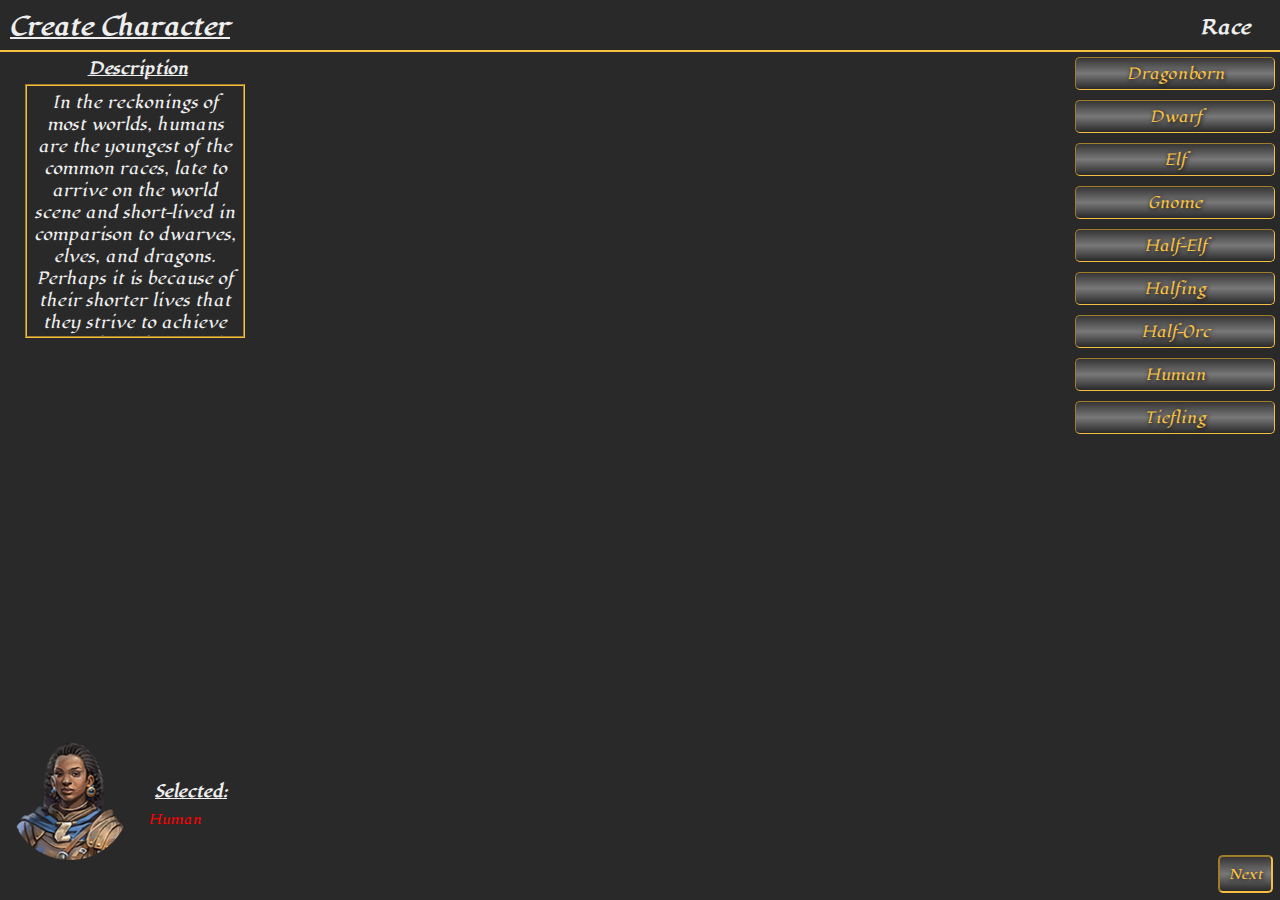
<file: game.html>
<!DOCTYPE html>
<html lang="en">
<head>
    <meta charset="UTF-8">
    <meta name="viewport" content="width=device-width, initial-scale=1.0">
    <link rel="stylesheet" href="style.css">
    <title>Conquest-Game-Frame</title>
</head>
<body>

    <div class="frame">
        <div class="creatCharacter">
            <h2>Create Character</h2>
            <div class="menu">
                <div class="race">
                    <h3>Race</h3>
                    <div class="line"></div>
                    <div class="table">
                        <button class="btns" onclick="dragonborn()">Dragonborn</button>
                        <button class="btns" onclick="dwarf()">Dwarf</button>
                        <button class="btns" onclick="elf()">Elf</button>
                        <button class="btns" onclick="gnome()">Gnome</button>
                        <button class="btns" onclick="halfElf()">Half-Elf</button>
                        <button class="btns" onclick="halfing()">Halfing</button>
                        <button class="btns" onclick="halfOrc()">Half-Orc</button>
                        <button class="btns" onclick="human()">Human</button>
                        <button class="btns" onclick="tiefling()">Tiefling</button>
                    </div>
                    <div class="description">
                        <h4>Description</h4>
                        <div class="text">
                            <p id="race-desc">In the reckonings of most worlds, humans are the youngest of the common races, late to arrive on the world scene and short-lived in comparison to dwarves, elves, and dragons. Perhaps it is because of their shorter lives that they strive to achieve as much as they can in the years they are given. Or maybe they feel they have something to prove to the elder races, and that’s why they build their mighty empires on the foundation of conquest and trade. Whatever drives them, humans are the innovators, the achievers, and the pioneers of the worlds.</p>
                        </div>
                    </div>
                    <div class="selected">
                        <img id="race-img" src="avatar/human.png" alt="">
                        <div class="ss">
                            <h4>Selected:</h4>
                            <input id="race-selected" type="text" readonly value="Human">
                        </div>
                    </div>
                    <div class="page">
                        <button class="main btns" onclick="nextRace()">Next</button>
                    </div>
                </div>
                <div class="class">
                    <h3>Class</h3>
                    <div class="line"></div>
                    <div class="table">
                        <button class="btns" onclick="barbarian()">Barbarian</button>
                        <button class="btns" onclick="bard()">Bard</button>
                        <button class="btns" onclick="cleric()">Cleric</button>
                        <button class="btns" onclick="druid()">Druid</button>
                        <button class="btns" onclick="fighter()">Fighter</button>
                        <button class="btns" onclick="monk()">Monk</button>
                        <button class="btns" onclick="paladin()">Paladin</button>
                        <button class="btns" onclick="ranger()">Ranger</button>
                        <button class="btns" onclick="rogue()">Rogue</button>
                        <button class="btns" onclick="sorcerer()">Sorcerer</button>
                        <button class="btns" onclick="warlock()">Warlock</button>
                        <button class="btns" onclick="wizard()">Wizard</button>
                    </div>

                    <h4 class="des">Description</h4>

                    <div class="description">
                        <p id="class-desc">The greatest strength of bards is their sheer versatility. Many bards prefer to stick to the sidelines in combat, using their magic to inspire their allies and hinder their foes from a distance. But bards are capable of defending themselves in melee if necessary, using their magic to bolster their swords and armor. Their spells lean toward charms and illusions rather than blatantly destructive spells. They have a wide-ranging knowledge of many subjects and a natural aptitude that lets them do almost anything well. Bards become masters of the talents they set their minds to perfecting, from musical performance to esoteric knowledge.</p>
                    </div>
                    <div class="selected">
                            <h4>Selected:</h4>
                            <input id="class-selected" type="text" readonly value="Bard">
                    </div>
                    <div class="ability">
                        <h4>Primary Ability:</h4>
                        <input id="ability" type="text" readonly value="Charisma">
                    </div>
                    <div class="page">
                        <button class="main btns" onclick="previousClass()">Previous</button>
                        <button class="main btns" onclick="nextClass()">Next</button>
                    </div>
                </div>

                <div class="point">
                        <h3>Points</h3>
                        <div class="line"></div>
                    <div class="table">

                        <div class="pointage">

                            <button class="btns" onclick="minStrength()">-</button>

                            <div class="circle">

                                <input id="strength" type="text" value="8" readonly>
                                <p>Strength</p>

                            </div>

                            <button class="btns" onclick="plusStrength()">+</button>
                        </div>
                        <div class="pointage">

                            <button class="btns" onclick="minDexterity()">-</button>

                            <div class="circle">

                                <input id="dexterity" type="text" value="8" readonly>
                                <p>Dexterity</p>

                            </div>

                            <button class="btns" onclick="plusDexterity()">+</button>
                        </div>
                        <div class="pointage">

                            <button class="btns" onclick="minConstitution()">-</button>

                            <div class="circle">

                                <input id="constitution" type="text" value="8" readonly>
                                <p>Constitution</p>

                            </div>

                            <button class="btns" onclick="plusConstitution()">+</button>
                        </div>
                        <div class="pointage">

                            <button class="btns" onclick="minIntelligence()">-</button>

                            <div class="circle">

                                <input id="intelligence" type="text" value="8" readonly>
                                <p>Intelligence</p>

                            </div>

                            <button class="btns" onclick="plusIntelligence()">+</button>
                        </div>
                        <div class="pointage">

                            <button class="btns" onclick="minWisdom()">-</button>

                            <div class="circle">

                                <input id="wisdom" type="text" value="8" readonly>
                                <p>Wisdom</p>

                            </div>

                            <button class="btns" onclick="plusWisdom()">+</button>
                        </div>
                        <div class="pointage">

                            <button class="btns" onclick="minCharisma()">-</button>

                            <div class="circle">

                                <input id="charisma" type="text" value="8" readonly>
                                <p>Charisma</p>

                            </div>

                            <button class="btns" onclick="plusCharisma()">+</button>
                        </div>
                    </div>

                    <div class="point-left">
                        <div class="circle">
                            <input id="global-point" type="text" value="27" readonly>
                            <p>Point Left</p>
                        </div>
                    </div>

                    <div class="bonus">
                        <h4>Race Bonus:</h4>
                        <input id="race-bonus" type="text" readonly value="For all +1">
                    </div>

                    <div class="minimal-point">
                        <p>The minimum required is 8</p>
                    </div>
                    <div class="maximum-point">
                        <p>The maximum is 20</p>
                    </div>
                    <div class="no-point">
                        <p>You have not enough points</p>
                    </div>

                    <div class="page">
                        <button class="main btns" onclick="previousPoint()">Previous</button>
                        <button class="main btns" onclick="nextPoint()">Next</button>
                    </div>
                </div> 
                <div class="final">
                    <h3>Start</h3>
                    <div class="line"></div>
                    <div class="info1">
                        <h4>Your Race</h4>
                        <input id="race-input" type="text" value="Human">
                        <h4>Your Class</h4>
                        <input id="class-input" type="text" value="Bard">
                    </div>
                    <div class="table">
                        <h4>Points Assigned</h4>
                        <div class="first-row">
                            <div class="item">
                                <h5>Strength</h5>
                                <input id="strength2" type="text" value="8" readonly>
                            </div>
                            <div class="item">
                                <h5>Dexterity</h5>
                                <input id="dexterity2" type="text" value="8" readonly>
                            </div>
                            <div class="item">
                                <h5>Constitution</h5>
                                <input id="constitution2" type="text" value="8" readonly>
                            </div>
                        </div>
                        <div class="first-row">
                            <div class="item">
                                <h5>Intelligence</h5>
                                <input id="intelligence2" type="text" value="8" readonly>
                            </div>
                            <div class="item">
                                <h5>Wisdom</h5>
                                <input id="wisdom2" type="text" value="8" readonly>
                            </div>
                            <div class="item">
                                <h5>Charisma</h5>
                                <input id="charisma2" type="text" value="8" readonly>
                            </div>
                        </div>
                    </div>
                    <div class="character">
                        <h4>Character</h4>
                        <div class="img">
                            <img id="image-display" src="avatar-perso/8.png" alt="">
                        </div>
                        <div class="btn">
                            <button onclick="imagePrecedente()"><</button>
                            <button onclick="imageSuivante()">></button>
                        </div>
                    </div>
                    <div class="name">
                        <label>Name:</label>
                        <input id="playerName" type="text" placeholder="Character Name">
                    </div>
                    <div class="page">
                        <button class="main btns" onclick="previousFinal()">Previous</button>
                        <button class="main btns" onclick="finishCharacter()">Finish</button>
                    </div>
                    <div class="no-name">
                        <p>You need to enter a name</p>
                    </div>

                    <div class="black"></div>
                    <div class="reconfirmation">
                        <p>Are you certain? Once confirmed, you will be unable to modify your character. Your going to download your game file.</p>
                    <div class="button">
                        <button onclick="downloadJSON('CONQUEST-CHARACTER-SAVE.cqst', myData)" class="main">Yes</button>
                        <button onclick="noConfirmation()" class="main btns">No</button>
                    </div>
                </div>

                </div>
                
                
            </div>
        </div>


        <!-- GAMEPLAY/MAIN UI DOWN -->

        <div class="gameplay">

            <div class="main-ui">
                <div class="top-pv-info">
                    <input class="level" type="text" value="1" readonly>
                    <progress id="health-bar" value="120" max="120"></progress>
                    <progress id="xp-bar" value="1000" max="1000"></progress>
                    <input id="health-text" type="text" value="120/120" readonly>
                    <input id="xp-text" type="text" value="1000/1000" readonly>
                </div>
    
                <div class="save">
                    <button class="main">Save</button>
                </div>
    
                <div class="mainGameWindow">
    
                </div>
    
                <div class="bottom-window">
                    <div class="nav">
                        <button class="btns">1</button>
                        <button class="btns">2</button>
                        <button class="btns">3</button>
                        <button class="btns">Stats</button>
                    </div>
                    <div class="page">
    
                    </div>
                </div>
                <div class="right">
                    <button class="top btns">Character</button>
                    <button class="btns">Inventory</button>
                    <button class="btns">Equipements</button>
                    <button class="btns" onclick="openMap()">Map</button>
                    <button class="btns" onclick="openQuest()">Quests</button>
                    <button class="btns" onclick="openSkill()">Points</button>
                    <button class="btns">Option</button>
                </div>
            </div>
            
            <div class="main-map container">
                <img src="map/main-map.jpg" alt="Image" class="movable-image">
                <button class="map-button here" style="top: 140px; left: 120px;"><img src="icon/enter.png" alt=""></button>
                <button class="map-button" style="top: 100px; left: 530px;"><img src="icon/enter.png" alt=""></button>
                <button class="map-button" style="top: 360px; left: 650px;"><img src="icon/enter.png" alt=""></button>
                <button class="map-button" style="top: 520px; left: 590px;"><img src="icon/enter.png" alt=""></button>
                <button class="map-button" style="top: 630px; left: 1150px;"><img src="icon/enter.png" alt=""></button>
                <button class="map-button" style="top: 140px; left: 1080px;"><img src="icon/enter.png" alt=""></button>
                <button class="map-button" style="top: 270px; left: 1100px;"><img src="icon/enter.png" alt=""></button>
                <button class="map-button" style="top: 370px; left: 1250px;"><img src="icon/enter.png" alt=""></button>
                <button class="map-button" style="top: 40px; left: 1350px;"><img src="icon/enter.png" alt=""></button>
                <button class="map-button" style="top: 350px; left: 1965px;"><img src="icon/enter.png" alt=""></button>
                <button class="main btns" onclick="closeMap()">Close</button>

                <div class="legend">
                    <div class="text">
                        <p>Place you can go</p>
                        <p>The place where you are</p>
                    </div>
                    <div class="image">
                        <img src="icon/go.png" alt="">
                        <img src="icon/here.png" alt="">
                    </div>
                </div>
            </div>
        </div>

        <div class="load">

            <h3>Load Save File/Character File</h3>
            <input class="main btns" type="file" id="fileInput" accept=".cqst">
            <p>.cqst files</p>
            <br>
            <button id="startAfter" class="main btns">Continue</button>

        </div>

        <div class="cinematic">
            <button id="next-button" class="main">&rarr;Next</button>
            <img id="current-imagete" src="cinematic/img/3.png" alt="">
            <audio id="current-audio"></audio>
        </div>

        <div class="quest-menu">
            <div class="current-quest">
                <div class="title">
                    <h3>Current Quest</h3>
                </div>
                <div class="quest">
                    <input type="text" value="NOM DE LA QUÊTE" readonly>
                    <p>Pin: </p>
                    <input type="checkbox">
                    <button class="btns"></button>
                </div>
                
                
            </div>
            <div class="quest-done">
                <div class="title">
                    <h3>Quest Done</h3>
                </div>
                <div class="quest">
                    <input type="text" value="NOM DE LA QUÊTE" readonly>
                </div>
            </div>
            <button class="main" onclick="questClose()" >Close</button> 
        </div>
        <div class="point-skill">
            <button onclick="closeSkill()" class="main">Close</button>
            <div class="point">
                <label for="">Skill points</label>
                <input type="text" readonly value="2">
            </div>
            <div class="skill-container">
                <div class="skill first">
                    <img src="skill-img/1.jpeg" alt="">
                    <h3>Village Protocol</h3>
                    <p>Know the customs and social norms of the village to avoid missteps and gain the trust of residents.</p>
                    <div class="button">
                        <button>I</button>
                        <button>II</button>
                        <button>III</button>
                        <button>IV</button>
                        <button>V</button>
                    </div>
                </div>
                <div class="skill">
                    <img src="skill-img/2.jpeg" alt="">
                    <h3>Duel Tactics</h3>
                    <p>Expertise in strategies and techniques specific to duels between knights, such as the use of armor and weapons in close combat.</p>
                    <div class="button">
                        <button>I</button>
                        <button>II</button>
                        <button>III</button>
                        <button>IV</button>
                        <button>V</button>
                    </div>
                </div>
                <div class="skill">
                    <img src="skill-img/3.jpeg" alt="">
                    <h3>Leadership and Coordination</h3>
                    <p>Skill to direct and coordinate the actions of several warriors or allies, particularly for reconnaissance or defense missions.</p>
                    <div class="button">
                        <button>I</button>
                        <button>II</button>
                        <button>III</button>
                        <button>IV</button>
                        <button>V</button>
                    </div>
                </div>
                <div class="skill">
                    <img src="skill-img/4.jpeg" alt="">
                    <h3>Strategic Defense</h3>
                    <p>Ability to organize effective defenses to protect important positions or objectives, using resources and terrain optimally.</p>
                    <div class="button">
                        <button>I</button>
                        <button>II</button>
                        <button>III</button>
                        <button>IV</button>
                        <button>V</button>
                    </div>
                </div>
                <div class="skill">
                    <img src="skill-img/5.jpeg" alt="">
                    <h3>Knowledge of Ingredients</h3>
                    <p>Expertise in identifying the properties and effects of ingredients used in soup preparation, such as knowing whether an ingredient has beneficial or toxic effects.</p>
                    <div class="button">
                        <button>I</button>
                        <button>II</button>
                        <button>III</button>
                        <button>IV</button>
                        <button>V</button>
                    </div>
                </div>
                <div class="skill">
                    <img src="skill-img/6.jpeg" alt="">
                    <h3>Negotiation</h3>
                    <p>Ability to negotiate the terms of an exchange or agreement, influencing the outcome of the exchange by obtaining better terms or persuading the other party.</p>
                    <div class="button">
                        <button>I</button>
                        <button>II</button>
                        <button>III</button>
                        <button>IV</button>
                        <button>V</button>
                    </div>
                </div>
                <div class="skill last">
                    <img src="skill-img/7.jpeg" alt="">
                    <h3>Knight Discipline</h3>
                    <p>Ability to maintain strict discipline and uphold a code of honor, which may influence interactions with other characters or affect the management of equipment and resources.</p>
                    <div class="button">
                        <button>I</button>
                        <button>II</button>
                        <button>III</button>
                        <button>IV</button>
                        <button>V</button>
                    </div>
                </div>
                
            </div>
        </div>
        
    </div>


    <script>
        function nextRace() {
            const races = document.getElementsByClassName("race");
            const race = races[0];
            race.style.display = "none";

            const classes = document.getElementsByClassName("class");
            const classe = classes[0];
            classe.style.display = "block";

            initialize();
        }

        function previousClass() {
            const classes = document.getElementsByClassName("class");
            const classe = classes[0];
            classe.style.display = "none";

            const races = document.getElementsByClassName("race");
            const race = races[0];
            race.style.display = "block";
        }


        function previousPoint() {
            const classes = document.getElementsByClassName("class");
            const classe = classes[0];
            classe.style.display = "block";

            const points = document.getElementsByClassName("point");
            const point = points[0];
            point.style.display = "none";
        }


        function previousFinal() {
            const points = document.getElementsByClassName("point");
            const point = points[0];
            point.style.display = "block";

            const finals = document.getElementsByClassName("final");
            const final = finals[0];
            final.style.display = "none";

            document.getElementById('strength').value = strength; 
            document.getElementById('dexterity').value = dexterity;
            document.getElementById('constitution').value = constitution;
            document.getElementById('intelligence').value = intelligence;
            document.getElementById('wisdom').value = wisdom;
            document.getElementById('charisma').value = charisma;
        }

        function openSkill() {
            const gameplays = document.getElementsByClassName("gameplay");
            const gameplay = gameplays[0];
            gameplay.style.display = "none";

            const pointskillMenus = document.getElementsByClassName("point-skill");
            const pointskillMenu = pointskillMenus[0];
            pointskillMenu.style.display = "block";
        }

        function closeSkill() {
            const pointskillMenus = document.getElementsByClassName("point-skill");
            const pointskillMenu = pointskillMenus[0];
            pointskillMenu.style.display = "none";

            const gameplays = document.getElementsByClassName("gameplay");
            const gameplay = gameplays[0];
            gameplay.style.display = "block";
        }
        
    </script>
    <script src="script/create-character.js"></script>
    <script src="script/game.js"></script>
</body>
</html>
</file>
<file: style.css>
body {
    user-select: none; /* Prevents text selection */
    -webkit-user-select: none; /* For Safari */
    -moz-user-select: none; /* For Firefox */
    -ms-user-select: none; /* For Internet Explorer/Edge */
}

::-webkit-scrollbar {
    width: 5px;
    height: 8px;
}

/* Track */
::-webkit-scrollbar-track {
    background-color: #292929;
}

/* Handle */
::-webkit-scrollbar-thumb {
    background-color: #646464;
    border-radius: 4px;
}


/* Handle on hover */
::-webkit-scrollbar-thumb:hover {
    background-color: #919191;
}

@font-face {
    font-family: main-font;
    src: url(font/Lugrasimo-Regular.ttf);
}

@font-face {
    font-family: title-font;
    src: url(font/Barbatos.ttf);
}

* {
    margin: 0;
    padding: 0;
}

body {
    overflow-x: hidden;
    overflow-y: hidden;
    font-family: main-font;
    background-image: url("img/bg2.jpg");
    background-size: cover;    
    background-position: center center;  
    background-repeat: no-repeat;  
    background-attachment: fixed; 
}

input[type=text] {
    outline: none;
}

.playMenu {
    display: block;
    background-color: #292929;
    position: fixed;
    top: 0;
    left: 0;
    right: 0;
    bottom: 0;
}

.playMenu .centerDiv {
    text-align: center;
    justify-content: center;
    justify-items: center;
    position: absolute;
    top: 30%;
    left: 50%;
    transform: translate(-50%, -50%);
    padding: 50px;
}

.startMenu {
    display: none; /* FLEX */
    text-align: center;
    justify-content: center;
    justify-items: center;
    position: absolute;
    top: 60%;
    left: 50%;
    transform: translate(-50%, -50%);
    padding: 50px;
    background-color: rgba(0, 0, 0, 0.8);
}

.allItem .btn {
    display: grid;
}

.allItem h1, .playMenu h1 {
    font-family: title-font;
    color: #000;
    background-color: #EEE;
    width: 200px;
    font-size: 50px;
    padding: 5px;
}

.game h1 {
    text-align: center;
    font-family: title-font;
    color: #000;
    background-color: #EEE;
    width: 200px;
    font-size: 50px;
    padding: 5px;
    position: absolute;
    margin: 10px;
}

.startMenu #first {
    width: 190px;
    margin: auto;
    width: 80%;
    margin-bottom: 5px;
    margin-top: 5px;
}

.startMenu #second {
    width: 160px;
    margin: auto;
    width: 65%;
}

.playMenu #closeButton {
    width: 70%;
    margin-top: 10px;
}

.main {
    padding: 8px;
    font-family: main-font;
    border: none;
    margin: 2.5px;
    border-radius: 5px;
    color: #f5bf42;
    text-shadow: 1px 1px 4px #000;
    background-image: linear-gradient(180deg, #363535, #787878, #292929);
    border: 2px inset #f5bf42;
}

.main:hover {
    cursor: pointer;
    border: 2px inset #c9b587;
    color: #c9b587;
}

footer {
    position: absolute;
    text-align: left;
    bottom: 0;
    font-family: Arial, Helvetica, sans-serif;
    color: #EEE;
    padding: 5px;
    background-color: rgba(0, 0, 0, 0.8);
}

.game iframe {
    width: 500px;
    height: 500px;
    position: absolute;
    top: 50%;
    left: 50%;
    transform: translate(-50%, -50%);
    border: #f5bf42 groove 5px;
    border-radius: 10px;
}

.game {
    display: none;
}

.playMenu p {
    display: none;
    font-size: 15px;
    color: red;
}

.frame {
    display: block;
    background-color: #292929;
    position: fixed;
    top: 0;
    left: 0;
    right: 0;
    bottom: 0;
}

/*GAME - - - - - - - - - - - - - - - */


.creatCharacter h2 {
    position: absolute;
    top: 0;
    left: 0;
    margin: 10px;
    color: #EEE;
    text-decoration: underline;
}

.creatCharacter .race {
    display: block;
}

.creatCharacter h3 {
    position: absolute;
    top: 0;
    right: 0;
    color: #EEE;
    margin-right: 30px;
    margin-top: 15px;
}

.creatCharacter .line {
    height: 2px;
    width: 100%;
    background-color: #f5bf42;
    margin-top: 50px;
}

.creatCharacter .race .table {
    width: 200px;
    float: right;
    margin-right: 10px;
}

.creatCharacter h4 {
    color: #EEE;
    text-decoration: underline;
}


.creatCharacter .race h4 {
    margin-left: 25px;
    margin-bottom: 5px;
}

.creatCharacter .race .description {
    float: left;
    width: 240px;
    text-align: center;
    margin: 5px;
}

.creatCharacter .race .description .text {
    overflow-y: scroll;
    height: 240px;
    margin-left: 20px;
    border: 2px groove #f5bf42;
    padding: 5px;
    color: #EEE;
}

.creatCharacter .race .table button {
    font-family: main-font;
    border: none;
    background: none;
    font-size: 15px;
    background-color: #363535;
    padding: 5px;
    width: 100%;
    margin: 5px;
    border-radius: 5px;
    color: #f5bf42;
    text-shadow: 1px 1px 4px #000;
    background-image: linear-gradient(180deg, #363535, #787878, #292929);
    border: 1.5px inset #f5bf42;
}

.creatCharacter .race .table button:hover {
    cursor: pointer;
    border: 1.5px inset #c9b587;
    color: #c9b587;
}

.creatCharacter .race .selected{
    position: absolute;
    bottom: 40px;
    display: flex;
}

.creatCharacter .race .selected img {
    max-width: 120px;
    margin-left: 10px;
}

.creatCharacter .race .selected .ss {
    margin-top: 40px;
}

.creatCharacter .race .selected .ss input {
    border: none;
    background: none;
    font-family: main-font;
    color: red;
    margin-left: 18px;
    outline: none;
}

.creatCharacter .page {
    position: absolute;
    bottom: 0;
    right: 0;
    margin: 5px;
}

.creatCharacter .class {
    display: none;
}

.creatCharacter .class .table button {
    border: none;
    background: none;
    background-color: #363535;
    height: 85px;
    width: 85px;
    margin: 5px;
    border-radius: 50%;
    font-family: main-font;
    color: #EEE;
    border: inset 2px #f5bf42;
    text-shadow: 1px 1px 4px #000;
    background: rgb(105,105,105);
    background: radial-gradient(circle, rgba(105,105,105,1) 9%, rgba(64,64,64,1) 38%, rgba(36,36,36,1) 56%, rgba(40,40,40,1) 100%); 
}

.creatCharacter .class .table button:hover {
    cursor: pointer;
    border: 2px inset #c9b587;
    color: #c9b587;
}

.creatCharacter .class .des {
    position: absolute;
    right: 100px;
    bottom: 235px;
}

.creatCharacter .class .description {
    overflow-y: scroll;
    position: absolute;
    right: 10px;
    bottom: 60px;
    width: 280px;
    height: 160px;
    padding: 2px;
    border: 2px groove #f5bf42;
    color: #EEE;
}

.creatCharacter .class .selected h4 {
    margin-top: 30px;
    margin-left: 65px;
}


.creatCharacter .class .selected input {
    text-align: center;
    border: none;
    background: none;
    color: red;
    font-family: main-font;
}

.creatCharacter .class .ability {
    position: absolute;
    bottom: 30px;
}

.creatCharacter .class .ability h4 {
    margin-left: 25px;
}

.creatCharacter .class .ability input {
    color: #a269ff;
    font-family: main-font;
    border: none;
    background: none;
    text-align: center;
}

.creatCharacter .point {
    display: none;
}

.creatCharacter .point .table {
    overflow-y: auto; /* Use auto to show the scroll bar only when necessary */
    height: 400px;
    width: 200px;
    border: #f5bf42 5px groove;
    margin: 10px;
}

.creatCharacter .point .pointage {
    display: flex;
    margin: 10px;
}

.creatCharacter .point .pointage .circle input {
    border: none;
    text-align: center;
    background: none;
    width: 35px;
    font-size: 15px;
    font-family: main-font;
    text-shadow: 1px 1px 4px #000;
    color: #47b9ff;
}

.creatCharacter .point .pointage .circle {
    color: #EEE;
    background-color: #FFF;
    font-size: 12px;
    height: 50px;
    padding: 10px;
    text-align: center;
    width: 70px;
    border-radius: 50%;
    text-shadow: 1px 1px 4px #000;
    background: rgb(105,105,105);
    background: radial-gradient(circle, rgba(105,105,105,1) 9%, rgba(64,64,64,1) 38%, rgba(36,36,36,1) 56%, rgba(40,40,40,1) 100%); 
    border: 2px inset #f5bf42;
}

.creatCharacter .point .pointage button {
    margin: 5px;
    margin-top: 22px;
    height: 30px;
    width: 30px;
    font-weight: 400;
    font-size: 20px;
    font-family: Verdana, Geneva, Tahoma, sans-serif;
    color: #de5021;
    border-radius: 50%;
    text-shadow: 1px 1px 4px #000;
    background: rgb(105,105,105);
    background: radial-gradient(circle, rgba(105,105,105,1) 9%, rgba(64,64,64,1) 38%, rgba(36,36,36,1) 56%, rgba(40,40,40,1) 100%); 
    border: 2px inset #f5bf42;
}

.creatCharacter .point .pointage button:hover {
    cursor: pointer;
    border: 2px inset #c9b587;
    color: #c9b587;
}

.creatCharacter .point .point-left .circle input {
    width: 50px;
    text-align: center;
    border: none;
    background: none;
    font-family: main-font;
    font-size: 35px;
    margin-top: 20px;
    color: #25a816;
    text-shadow: 1px 1px 4px #000;
}

.creatCharacter .point .point-left .circle {
    text-align: center;
    border-radius: 50%;
    width: 120px;
    height: 120px;
    background: rgb(105,105,105);
    background: radial-gradient(circle, rgba(105,105,105,1) 9%, rgba(64,64,64,1) 38%, rgba(36,36,36,1) 56%, rgba(40,40,40,1) 100%); 
    border: 2px inset #f5bf42;
    text-shadow: 1px 1px 4px #000;
    color: #EEE;
}

.creatCharacter .point .point-left {
    position: absolute;
    top: 80px;
    right: 80px;
}

.creatCharacter input[type=text] {
    outline: none;
}

.creatCharacter .point .bonus {
    position: absolute;
    top: 250px;
    right: 18px; 
    text-align: center;
}

.creatCharacter .point .bonus input {
    border: none;
    width: 250px;
    text-align: center;
    font-family: main-font;
    color: #a269ff;
    background: none;
}

.creatCharacter .point .minimal-point, .creatCharacter .point .maximum-point, .creatCharacter .point .no-point  {
    display: none;
    position: absolute;
    bottom: 2px;
    color: red;
}

.creatCharacter .final {
    display: none;
}

.creatCharacter .final .name {
    position: absolute;
    bottom: 8px;
    left: 5px;
}

.creatCharacter .final .name label {
    color: #EEE;
}

.creatCharacter .final .name input {
    border: 2px inset #f5bf42;
    text-shadow: 1px 1px 4px #000;
    font-family: main-font;
    background-color: #363535;
    color: #EEE;
    padding: 5px;
    font-size: 17px;
    border-radius: 5px;
} 

.creatCharacter .final .character .img img {
    max-width: 100px;
    border: 4px groove #f5bf42;
    border-radius: 8px;
}

.creatCharacter .final .character {
    position: absolute;
    bottom: 60px;
    left: 10px;
    text-align: center;
}

.creatCharacter .final .character .btn {
    width: 100%;
    text-align: center;
}

.creatCharacter .final .character .btn button {
    width: 45%;
    border: none;
    background: none;
    color: #f5bf42;
    text-shadow: 1px 1px 4px #000;
    background-image: linear-gradient(180deg, #363535, #787878, #292929);
    border: 1.5px inset #f5bf42;
}

.creatCharacter .final .character .btn button:hover {
    cursor: pointer;
    border: 1.5px inset #c9b587;
    color: #c9b587;
}

.creatCharacter .final .info1 {
    text-align: center;
    margin-top: 10px;
}

.creatCharacter .final .info1 input {  
    border: none;
    background: none;
    text-align: center;
    font-family: main-font;
    font-size: 15px;
    font-weight: 800;
}

.creatCharacter .final .info1 #race-input {
    color: #25a816;
}

.creatCharacter .final .info1 #class-input {
    color: #a269ff;
}

.creatCharacter .final .table {
    display: grid;
    position: absolute;
    right: 40px;
    bottom: 70px;
}

.creatCharacter .final .table .first-row {
    display: flex;
}

.creatCharacter .final .table h4 {
    text-align: center;
}

.creatCharacter .final .table .item {
    display: inline-block;
    margin: 5px;
    padding: 5px;
    color: #EEE;
    text-align: center;
    color: #EEE;
    border-radius: 5px;
    text-shadow: 1px 1px 4px #000;
    background-image: linear-gradient(180deg, #363535, #787878, #292929);
    border: 2px inset #f5bf42;
}

.creatCharacter .final .table .item input {
    width: 40px;
    text-align: center;
    font-size: 18px;
    font-family: main-font;
    color: #de5021;
    background: none;
    text-shadow: 1px 1px 4px #000;
    border: none;
}

.creatCharacter .final .no-name {
    display: none;
    margin-top: 40px;
    text-align: center;
    color: red;
}

.creatCharacter .reconfirmation {
    display: none;
    position: absolute;
    text-align: center;
    background-color: #363535;
    width: 300px;
    padding: 16px;
    color: #FFF;
    border-radius: 15px;
    border: 4px groove #f5bf42;
    right: 90px;
    top: 100px;
    z-index: 9;
}

.creatCharacter .black {
    display: none;
    width: 500px;
    top: 53px;
    height: 1000px;
    background-color: rgba(0, 0, 0, 0.6);
    position: absolute;
}

.creatCharacter {
    display: block;
}

.load {
    text-align: center;


    display: none;
}

.load #startAfter {
    position: absolute;
    top: 160px;
    left: 120px;
    display: none;
}

/* GAMEPLAY/MAIN UI DOWN ----------------===========-------------===========*/

.cinematic {
    display: none;
}

.cinematic button {
    position: absolute;
    bottom: 15px;
    right: 15px;
}

.gameplay {
    display: block;
}

.gameplay .main-map .main {
    bottom: 10px;
    right: 10px;
    padding: 8px;
    font-family: main-font;
    border: none;
    margin: 2.5px;
    border-radius: 5px;
    color: #f5bf42;
    text-shadow: 1px 1px 4px #000;
    background-image: linear-gradient(180deg, #363535, #787878, #292929);
    border: 2px inset #f5bf42;
    width: 70px;
    z-index: 9999;
}

.gameplay .main-map button img {
    max-width: 30px;
    margin-top: 5px;
    margin-left: 2px;
    z-index: -1;
    cursor: pointer;
}

.gameplay .main-map button {
    position: absolute;
    cursor: pointer !important;
    z-index: 50;
    width: 40px;
    height: 40px;
    padding: 20px;
    background: none;
    border: none;
    border-radius: 50%;
    border: inset 2px #f5bf42;
    background: rgb(105,105,105);
    background: radial-gradient(circle, rgba(105,105,105,1) 9%, rgba(64,64,64,1) 38%, rgba(36,36,36,1) 56%, rgba(40,40,40,1) 100%); 
}

.gameplay .main-map button:hover {
    cursor: pointer;
    border: 2px inset #c9b587;
    color: #c9b587;
}

.gameplay .main-ui {
    display: none;
}

.gameplay .main-map {
    display: none;

    width: 500px;
    height: 500px;
    overflow: hidden;
    position: relative;
}

.gameplay .main-map .here {
    border: 5px #de5021 groove;
}

.gameplay .main-map .here:hover {
    border: 5px #91462d groove;
}

.gameplay .main-map .legend {
    background-color: #c9b587;
    padding: 5px;
    width: 200px;
    border-radius: 3px;
    border: 2px inset #787878;
    z-index: 30;
}

.gameplay .main-map .legend .text {
    position: absolute;
    left: 40px;
    width: 500px;
    bottom: 10px;
}

.gameplay .main-map .legend .text p {
    margin-top: 13px;
    text-decoration: underline;
    font-size: 11px;
}

.gameplay .main-map .legend {
    position: absolute;
    bottom: 10px;
    left: 10px;
    z-index: 100;
}

.gameplay .main-map .legend .image {
    display: grid;
}

.gameplay .main-map .legend .image img{
    position: relative;
    max-width: 30px;
}

.gameplay .main-map img {
    position: absolute;
    top: 0;
    left: 0;
    width: 2048px; /* Largeur de l'image */
    cursor: grab;
}

.gameplay .mainGameWindow {
    border: 5px groove #a3a3a3;
    width: 360px;
    height: 300px;
    position: absolute;
    top: 70px;
    left: 10px;
    z-index: -6;
}

.gameplay .bottom-window .nav {
    position: absolute;
    bottom: 110px;
    left: 20px;
}

.gameplay .bottom-window .nav button {
    border: 2px;
    padding: 2px;
    width: 45px;
    text-shadow: 1px 1px 4px #000;
    font-family: main-font;
    font-size: 11px;
    background-image: linear-gradient(180deg, #363535, #787878, #292929);
    border: 2px inset #f5bf42;
    color: #FFF;
}

.gameplay .bottom-window .nav button:hover {
    cursor: pointer;
    border: 2px inset #c9b587;
    color: #c9b587;
}

.gameplay .bottom-window .page {
    border: 3px groove #f5bf42;
    position: absolute;
    bottom: 5px;
    width: 95%;
    left: 10px;
    height: 95px;
}

.gameplay .right {
    position: absolute;
    display: grid;
    right: 0;
    top: 70px;
    width: 120px;
}

.gameplay .right .top {
    border-top: 2px inset #f5bf42;
}

.gameplay .right button {
    text-shadow: 1px 1px 4px #000;
    font-family: main-font;
    background: none;
    border: none;
    height: 44.3px;
    border-bottom: 2px inset #f5bf42;
    color: #FFF;
    background-image: linear-gradient(180deg, #363535, #787878, #292929);
}

.gameplay .right button:hover {
    cursor: pointer;
    border: 2px inset #c9b587;
    color: #c9b587;
}

.gameplay .top-pv-info .level {
    margin: 5px;
    border-radius: 50%;
    padding: 2px;
    height: 50px;
    width: 50px;
    text-align: center;
    background: none;
    border: none;
    font-family: main-font;
    color: #EEE;
    font-size: 30px;
    background: rgb(105,105,105);
    background: radial-gradient(circle, rgba(105,105,105,1) 9%, rgba(64,64,64,1) 38%, rgba(36,36,36,1) 56%, rgba(40,40,40,1) 100%); 
    border: 2px inset #f5bf42;
    text-shadow: 1px 1px 4px #000;
}

.top-pv-info #health-bar {
    position: absolute;
    left: 55px;
    top: 15px;
    z-index: -1;
}

.top-pv-info #xp-bar {
    position: absolute;
    left: 52px;
    top: 39px;
    z-index: -1;
}

.top-pv-info #xp-bar {
    width: 200px;
    height: 12px; 
}

.top-pv-info #health-text {
    position: absolute;
    border: none;
    background: none;
    color: #ffffff;
    text-shadow: 1px 1px 4px #000;
    top: 19px;
    left: 170px;
}

.top-pv-info #xp-text {
    position: absolute;
    border: none;
    background: none;
    color: #ffffff;
    text-shadow: 1px 1px 4px #000;
    top: 39px;
    left: 130px;
}

.top-pv-info progress {
    width: 300px;
    height: 20px;
    -webkit-appearance: none;
    appearance: none;
    border: 2px inset #f5bf42;
    background-color: #292929;
    border-bottom-right-radius: 10px;
}

.top-pv-info progress::-webkit-progress-bar {
    background-color: #292929;
    overflow: hidden;
}

.top-pv-info progress::-webkit-progress-value {
    background: rgb(119,255,92);
    background: linear-gradient(180deg, rgba(119,255,92,1) 9%, rgba(169,255,113,1) 38%, rgba(64,105,0,1) 56%, rgba(8,47,0,1) 100%); 
    transition: width 0.4s ease-in-out;
}

.top-pv-info progress::-moz-progress-bar {
    background: rgb(119,255,92);
    background: linear-gradient(180deg, rgba(119,255,92,1) 9%, rgba(169,255,113,1) 38%, rgba(64,105,0,1) 56%, rgba(8,47,0,1) 100%); 
    transition: width 0.4s ease-in-out;
}


.top-pv-info #xp-bar::-webkit-progress-value {
    background: rgb(183,92,255);
    background: linear-gradient(180deg, rgba(183,92,255,1) 9%, rgba(229,188,255,1) 44%, rgba(118,0,204,1) 65%, rgba(23,0,28,1) 100%); 
    transition: width 0.4s ease-in-out;
}

.top-pv-info #xp-bar::-moz-progress-bar {
    background: rgb(183,92,255);
    background: linear-gradient(180deg, rgba(183,92,255,1) 9%, rgba(229,188,255,1) 44%, rgba(118,0,204,1) 65%, rgba(23,0,28,1) 100%); 
    transition: width 0.4s ease-in-out;
}

.gameplay .save {
    position: absolute;
    right: 10px;
    top: 10px;
}

.load h3 {
    color: #FFF;
    margin: 10px;
}

.load {
    position: absolute;
    left: 85px;
    top: 100px;
    text-align: center;
}

.load input[type=file] {
    width: 200px;
}

.load input[type=file]::file-selector-button {
    background: none;
    padding: 8px;
    font-family: main-font;
    border: none;
    margin: 2.5px;
    border-radius: 5px;
    color: #EEE;
    text-shadow: 1px 1px 4px #000;
  }
 
  .load p {
    color: #a269ff;
  }


.quest-menu {
    display: none;
}

.quest-menu .quest {
    display: flex;
    color: #FFF;
    padding: 10px;
    border: 2px inset #c5c5c5;
    border-radius: 6px;
    margin-top: 5px;
    margin-bottom: 5px;
    margin-left: 10px;
    margin-right: 10px;
    cursor: pointer;
}

.quest-menu .quest:hover {
    cursor: pointer;
    border: 2px inset #c9b587;
    color: #c9b587;
}

.quest-menu .quest button {
    position: absolute;
    margin-top: -10px;
    width: 420px;
    height: 10px;
    padding: 9px;
    margin-left: -10px;
    padding-left: 100px;
    padding-top: 40px;
    cursor: pointer;
    border: none;
    background: none;
}

.quest-menu .quest p {
    margin-left: 50px;
}

.quest-menu .quest input[type=checkbox] {
    margin-left: 15px;
    cursor: pointer;
    appearance: none;
    -webkit-appearance: none;
    display: flex;
    align-content: center;
    justify-content: center;
    font-size: 2rem;
    padding: 2px;
    border: 2px inset #f5bf42;
    border-radius: 0.5rem;
}

.quest-menu .quest input[type=checkbox]::before {
    content: "";
    width: 1.4rem;
    height: 1.4rem;
    clip-path: polygon(20% 0%, 0% 20%, 30% 50%, 0% 80%, 20% 100%, 50% 70%, 80% 100%, 100% 80%, 70% 50%, 100% 20%, 80% 0%, 50% 30%);
    transform: scale(0);
    background: rgb(245,191,64);
    background: linear-gradient(180deg, rgba(245,191,64,1) 9%, rgba(250,255,188,1) 44%, rgba(245,191,64,1) 76%, rgba(97,68,0,1) 100%);
}

.quest-menu .quest input[type=checkbox]:checked::before {
    transform: scale(1);
}

.quest-menu .quest input[type=checkbox]:hover {
    color: #000;
}

.quest-menu .current-quest h3, .quest-menu .quest-done h3 {
    padding: 15px;
    color: #FFF;
    border-bottom: 2px #f5bf42 solid;
    margin-bottom: 10px;
}

.quest-menu .main {
    position: absolute;
    top: 5px;
    right: 5px;
}

.quest-menu {
    height: 500px;
    overflow-y: scroll;
}

.quest-menu .quest input[type=text] {
    background: none;
    border: none;
    font-size: 12px;
    width: 490px;
    color: #FFF;
    font-family: main-font;    
    cursor: pointer;
}

.point-skill {
    display: none;
    overflow: hidden;
    width: 100%;
    position: absolute;
}

.point-skill .main {
    position: absolute;
}

.point-skill .skill-container {
    display: flex;
    
    overflow-x: scroll;
}

.point-skill .skill-container {
    margin-top: 110px;
}

.point-skill .skill-container .first {
    margin-left: 25px;
}

.point-skill .skill {
    min-width: 90%;
    background-color: #444;
    border-radius: 5px;
    border: groove 3px #f5bf42;
    width: 350px;
    height: 300px ;
    box-sizing: border-box;
    margin: 10px;
    position: relative;
}

.point-skill .point {
    color: #f5bf42;
    position: absolute;
    right: 15px;
    top: 10px;
}
.point-skill .point input[type=text] {
    border: none;
    background: none;
    font-family: main-font;
    font-size: 20px;
    padding: 10px;
    text-align: center;
    width: 25px;
    height: 25px;
    border-radius: 50%;
    color: #FFF;
    text-shadow: #000 2px 2px 2px;
    border: inset 2px #f5bf42;
    background: rgb(105,105,105);
    background: radial-gradient(circle, rgba(105,105,105,1) 9%, rgba(64,64,64,1) 38%, rgba(36,36,36,1) 56%, rgba(40,40,40,1) 100%); 
}


.point-skill .skill img {
    width: 100%;
    object-fit: cover;
    max-height: 130px;
}

.point-skill .skill p {
    overflow-y: scroll;
    font-size: 12px;
    width: 300px;
    height: 100px;
    padding: 10px;
    position: absolute;
    bottom: 10px;
    color: #EEE;
}

.point-skill .skill h3 {
    margin-left: 20px;
    color: #FFF;
    text-shadow: 2px 2px 2px #000;
}

.point-skill .skill .button button {
    padding: 5px;
    background-image: linear-gradient(180deg, #363535, #787878, #292929);
    font-family: main-font;
    font-size: 11px;
    margin: .7px;
    cursor: pointer;
    border: 2px inset #f5bf42;
    color: #FFF;
}

.point-skill .skill .button button:hover {
    opacity: .5;
}

.point-skill .skill .button {
    display: grid;
    position: absolute;
    right: 10px;
    width: 100px;
    top: 134px;
}

@media screen and (max-width: 510px) {
    .playMenu p {
        display: block;
    }

    .playMenu button {
        display: none;
    }
}
</file>
